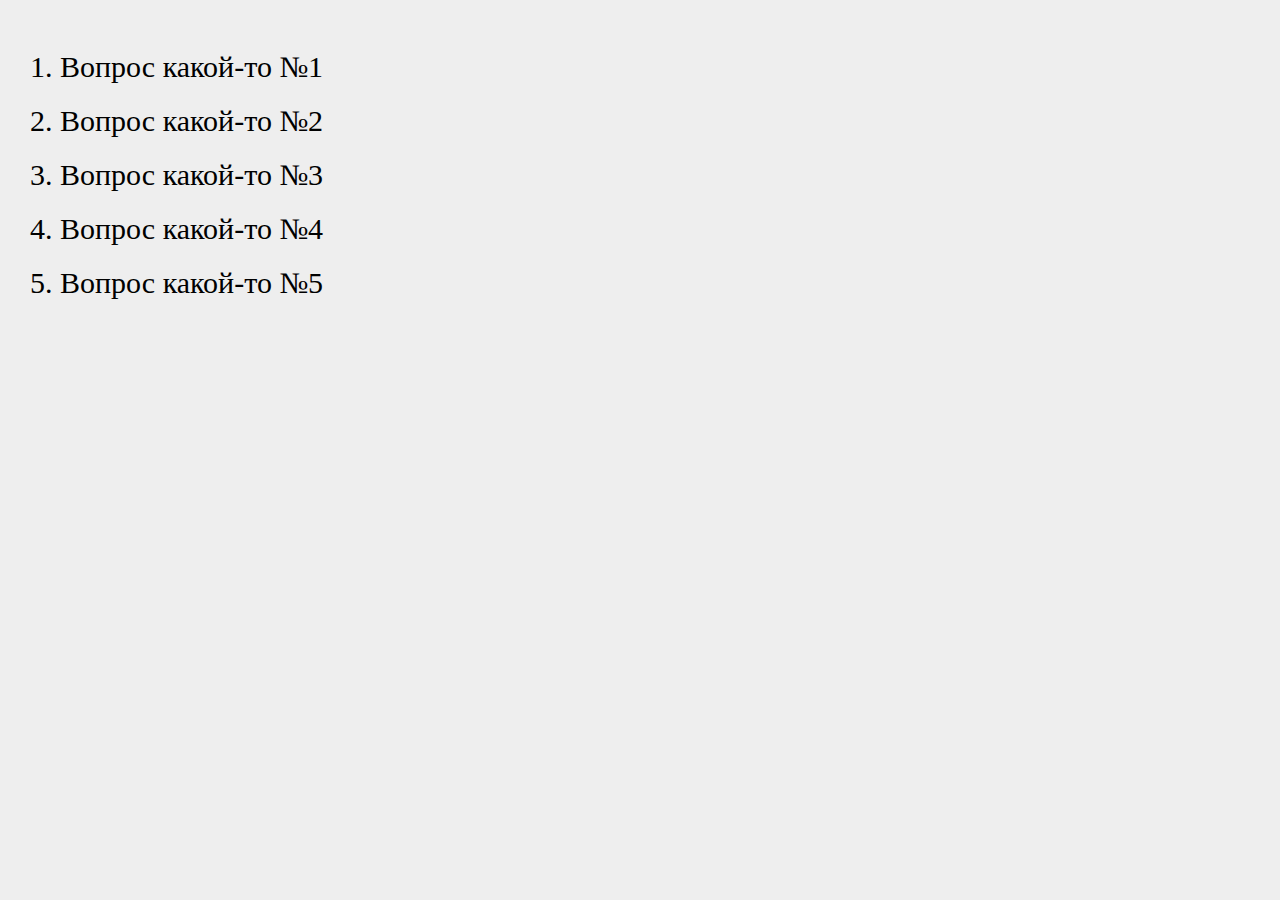
<file: 1_faq (вопросы)/index.html>
<!doctype html>
<html lang="ru">
    <head>
        <meta charset="UTF-8">
        <meta name="viewport" content="width=device-width, initial-scale=1.0">
        <title>1</title>
        <link href="css/styles.css" rel="stylesheet">
    </head>
    <body>
        <div class="faq">
            <div class="item">
                <div class="ask">1. Вопрос какой-то №1</div>
                <div class="answer">
                    <p>Lorem ipsum dolor sit amet, consectetur adipiscing elit, sed do eiusmod tempor incididunt ut labore et dolore magna aliqua. Ut enim ad minim veniam, quis nostrud exercitation ullamco laboris nisi ut aliquip ex ea commodo consequat.</p>
                    <p>Duis aute irure dolor in reprehenderit in voluptate velit esse cillum dolore eu fugiat nulla pariatur. Excepteur sint occaecat cupidatat non proident, sunt in culpa qui officia deserunt mollit anim id est laborum.</p>
                </div>
            </div>
            <div class="item">
                <div class="ask ask-2">2. Вопрос какой-то №2</div>
                <div class="answer">
                    <p>Lorem ipsum dolor sit amet, consectetur adipiscing elit, sed do eiusmod tempor incididunt ut labore et dolore magna aliqua. Ut enim ad minim veniam, quis nostrud exercitation ullamco laboris nisi ut aliquip ex ea commodo consequat.</p>
                    <p>Duis aute irure dolor in reprehenderit in voluptate velit esse cillum dolore eu fugiat nulla pariatur. Excepteur sint occaecat cupidatat non proident, sunt in culpa qui officia deserunt mollit anim id est laborum.</p>
                </div>
            </div>
            <div class="item">
                <div class="ask ask-2">3. Вопрос какой-то №3</div>
                <div class="answer">
                    <p>Lorem ipsum dolor sit amet, consectetur adipiscing elit, sed do eiusmod tempor incididunt ut labore et dolore magna aliqua. Ut enim ad minim veniam, quis nostrud exercitation ullamco laboris nisi ut aliquip ex ea commodo consequat.</p>
                    <p>Duis aute irure dolor in reprehenderit in voluptate velit esse cillum dolore eu fugiat nulla pariatur. Excepteur sint occaecat cupidatat non proident, sunt in culpa qui officia deserunt mollit anim id est laborum.</p>
                </div>
            </div>
            <div class="item">
                <div class="ask">4. Вопрос какой-то №4</div>
                <div class="answer">
                    <p>Lorem ipsum dolor sit amet, consectetur adipiscing elit, sed do eiusmod tempor incididunt ut labore et dolore magna aliqua. Ut enim ad minim veniam, quis nostrud exercitation ullamco laboris nisi ut aliquip ex ea commodo consequat.</p>
                    <p>Duis aute irure dolor in reprehenderit in voluptate velit esse cillum dolore eu fugiat nulla pariatur. Excepteur sint occaecat cupidatat non proident, sunt in culpa qui officia deserunt mollit anim id est laborum.</p>
                </div>
            </div>
            <div class="item">
                <div class="ask">5. Вопрос какой-то №5</div>
                <div class="answer">
                    <p>Lorem ipsum dolor sit amet, consectetur adipiscing elit, sed do eiusmod tempor incididunt ut labore et dolore magna aliqua. Ut enim ad minim veniam, quis nostrud exercitation ullamco laboris nisi ut aliquip ex ea commodo consequat.</p>
                    <p>Duis aute irure dolor in reprehenderit in voluptate velit esse cillum dolore eu fugiat nulla pariatur. Excepteur sint occaecat cupidatat non proident, sunt in culpa qui officia deserunt mollit anim id est laborum.</p>
                </div>
            </div>
        </div>
        <script src="js/jquery-3.2.1.min.js"></script>
        <script src="js/scripts.js"></script>
    </body>
</html>
</file>
<file: 1_faq (вопросы)/css/styles.css>
html, body{
    margin: 0;
    background: #eee;
}

.faq{
    padding: 30px;
    max-width: 600px;
}

.faq .item{
    margin: 20px 0;
}

.faq .item .ask{
    font-size: 30px;
    margin-bottom: 10px;
    cursor: pointer;
}

.faq .item .answer{
    background: aqua;
    overflow: hidden;
    display: none;
    padding: 0 15px;
}
</file>
